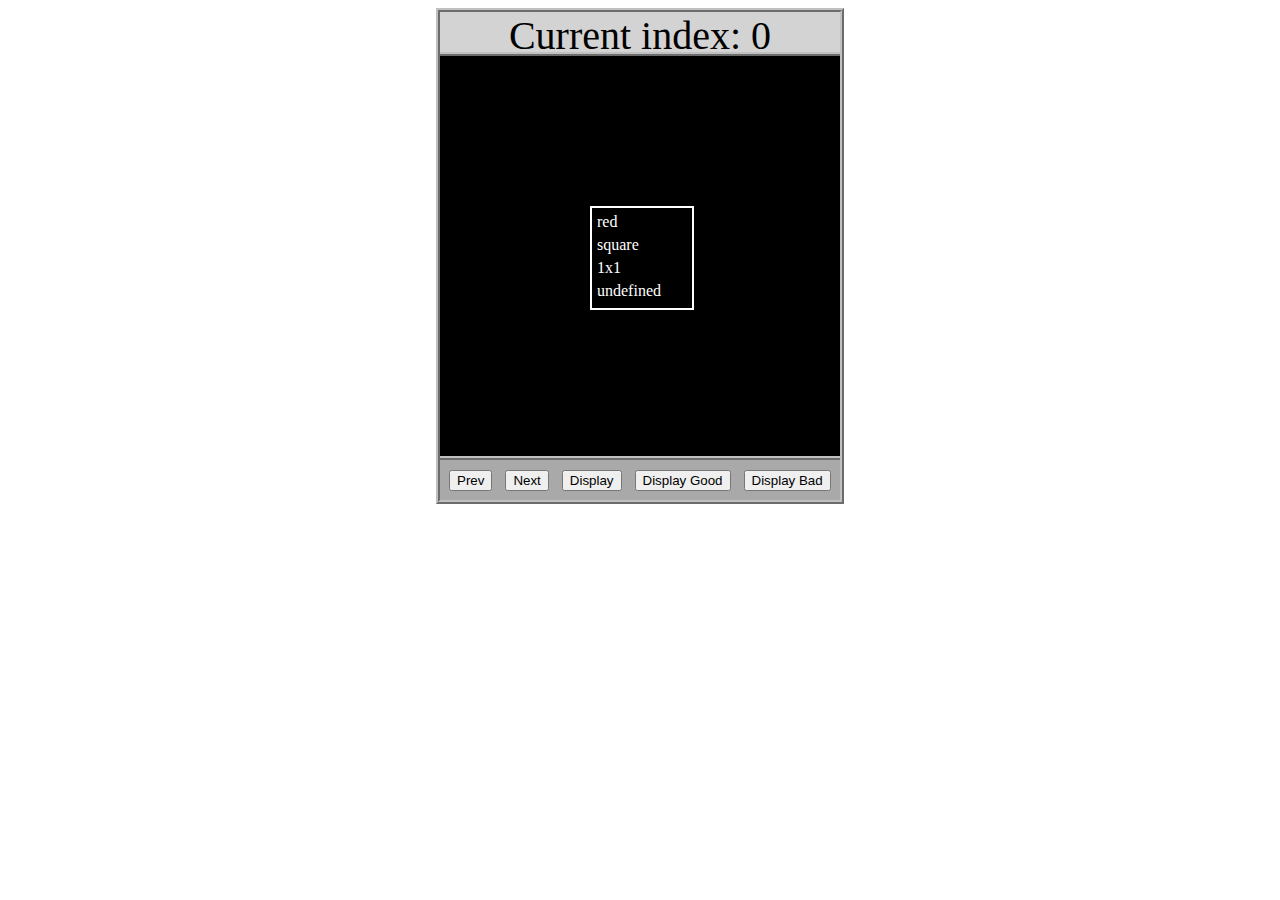
<file: asd-projects/data-shapes/index.html>
<!DOCTYPE html>
<html>
  <head>
    <meta charset="utf-8" />
    <meta name="viewport" content="width=device-width" />
    <title>Data Shapes</title>
    <link rel="stylesheet" href="index.css" />
    <script src="https://code.jquery.com/jquery-3.1.0.js"></script>
    <script src="index.js"></script>
  </head>
  <body>
    <div id="board">
      <div id="info-bar">Current index: 0</div>
      <div id="shape-container">
        <div id="shape"></div>
      </div>
      <div id="button-box">
        <button id="cycle-left">Prev</button>
        <button id="cycle-right">Next</button>
        <button id="execute1">Display</button>
        <button id="execute2">Display Good</button>
        <button id="execute3">Display Bad</button>
      </div>
    </div>
  </body>
</html>
</file>
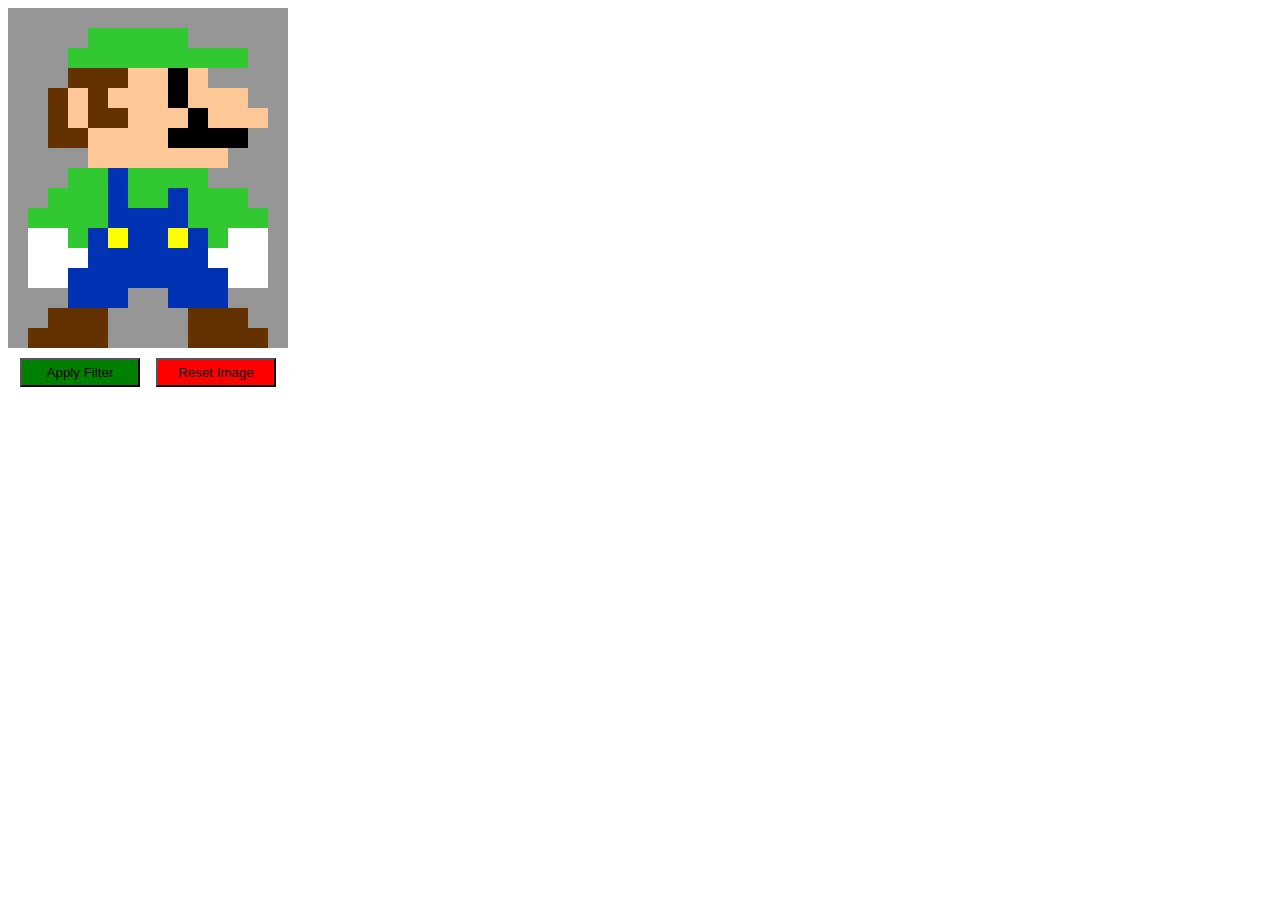
<file: asd-projects/image-filtering/index.html>
<!DOCTYPE html>
<html>
  <head>
    <script src="https://code.jquery.com/jquery-3.1.0.js"></script>
    <meta charset="utf-8" />
    <meta name="viewport" content="width=device-width" />
    <link rel="stylesheet" href="index.css" />
    <script src="image.js"></script>
    <script src="index.js"></script>
    <title>Image Filtering</title>
  </head>
  <body>
    <div id="display"></div>
    <div id="button-box">
      <button id="apply">Apply Filter</button>
      <button id="reset">Reset Image</button>
    </div>
  </body>
</html>
</file>
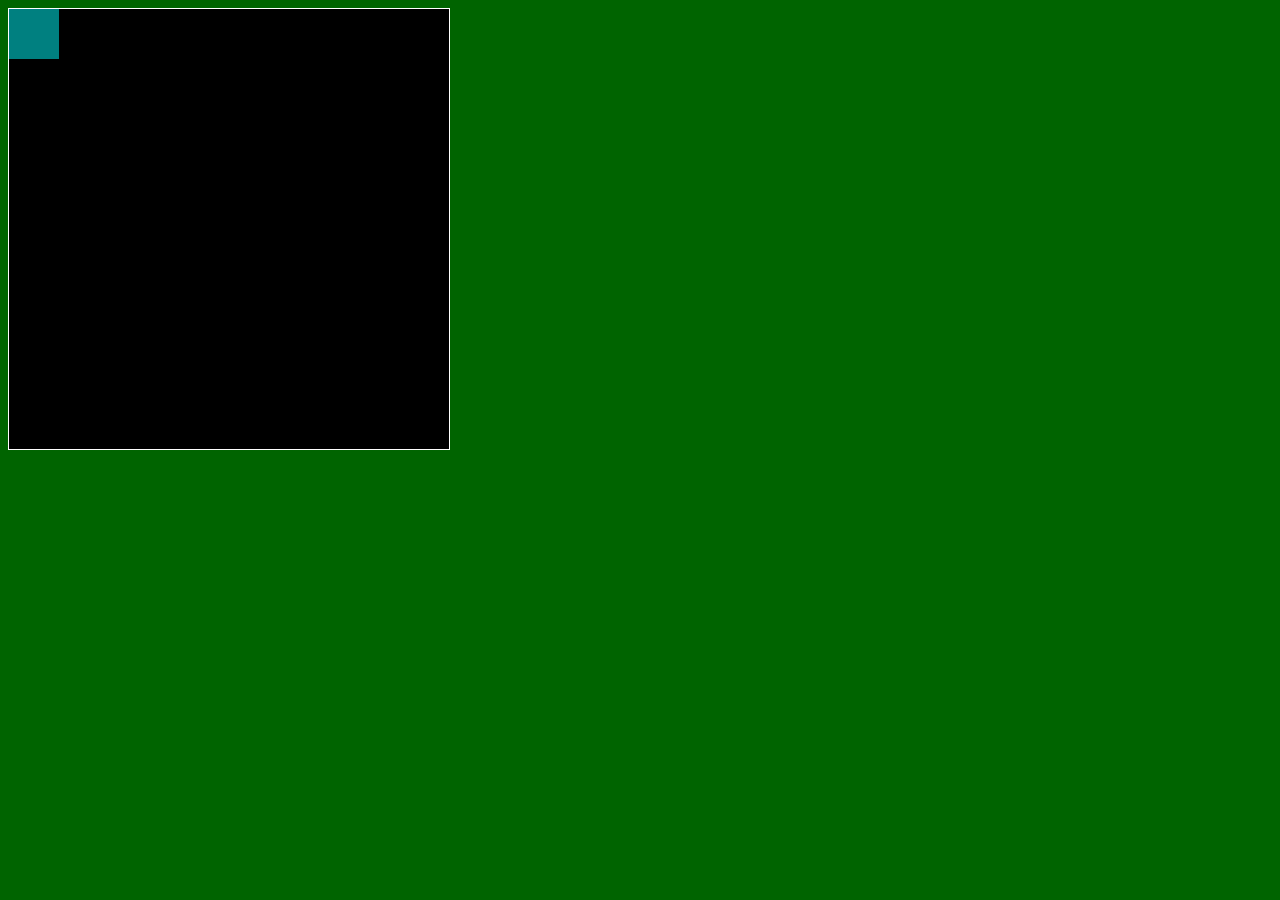
<file: asd-projects/pong/index.html>
<!DOCTYPE html>
<html>
  <head>
    <title>Title</title>
    <!-- Load CSS files -->
    <link rel="stylesheet" type="text/css" href="index.css">
    
    <!-- Load JavaScript files -->
    <script src="jquery.min.js"></script>
    <script src="index.js"></script>
  </head>
  
  <body>
    <div id='board'>
      <div id='gameItem'></div>
    </div>
  </body>
</html>
</file>
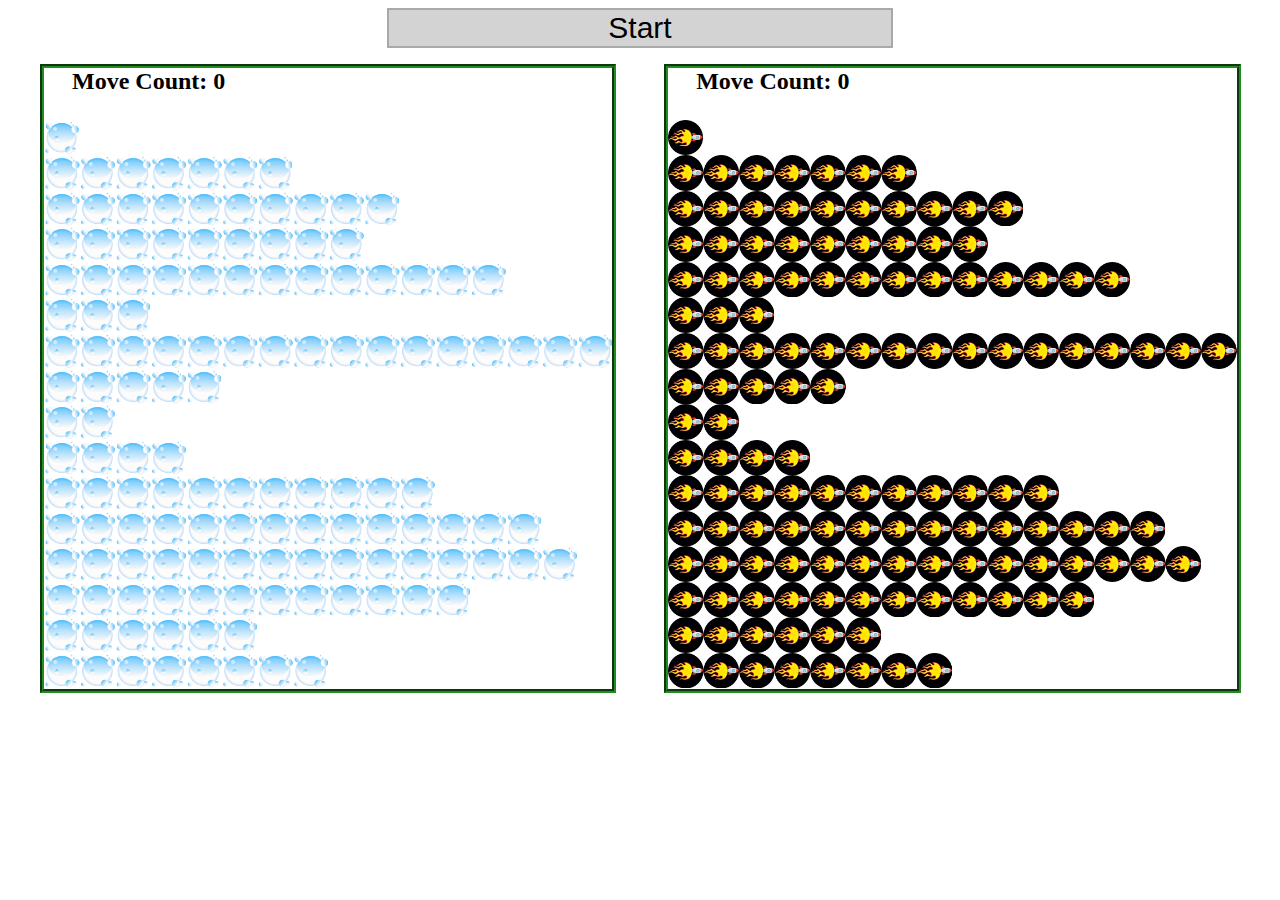
<file: asd-projects/sorting/index.html>
<!DOCTYPE html>
<html>
<head>
    <script src="https://code.jquery.com/jquery-3.1.0.js"></script>    
    <meta charset="utf-8">
    <meta name="viewport" content="width=device-width">
    <link rel="stylesheet" href="index.css">
    <script src="setup.js"></script>
    <script src="index.js"></script>
    <script src="run.js"></script>
    <title>Sorting</title>
</head>
<body>
    <div id="fullContainer">
        <div id="buttonContainer">
          <button id="goButton">Start</button>
        </div>
        <div id="sortContainer">
            <div class="subContainer" id="bubbleArea">
                <h2 id="bubbleCounter">Move Count: 0</h2>
                <div id="displayBubble">

                </div>
            </div>

            <div class="subContainer" id="quickArea">
                <h2 id="quickCounter">Move Count: 0</h2>
                <div id="displayQuick">

                </div>
            </div>
        </div>
    </div>
</body>
</html>
</file>
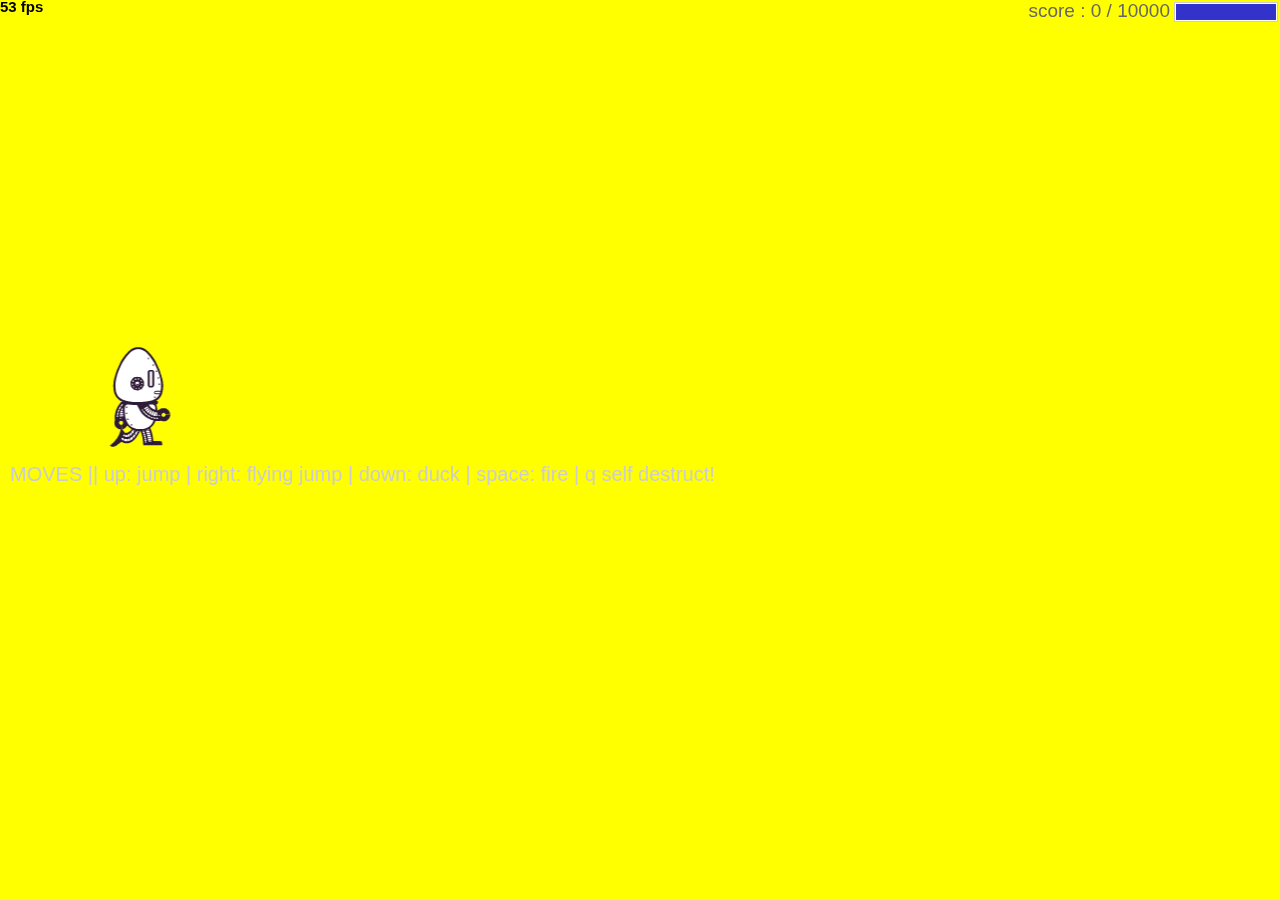
<file: fsd-projects/runtime/index.html>
<!DOCTYPE html>
<html>
  <head>
    <meta charset="utf-8" />

    <title>Operation Spark || Runtime!</title>
    <meta name="description" content="Operation Spark Motion Poem" />
    <meta name="author" content="operationspark.org" />
    <meta name="viewport" content="width=device-width, initial-scale=1.0" />

    <link href="css/bootstrap.min.css" rel="stylesheet" media="screen" />
    <link href="css/style.css" rel="stylesheet" />

    <!-- all core CreateJS and 3rd party libraries are listed here: -->
    <script src="bower_components/lodash/lodash.min.js"></script>
    <script src="bower_components/bluebird/js/browser/bluebird.min.js"></script>
    <script src="js/lib/proton-1.0.0.min.js"></script>
    <script src="bower_components/easeljs/lib/easeljs-0.8.2.min.js"></script>
    <script src="bower_components/PreloadJS/lib/preloadjs-0.6.2.min.js"></script>
    <script src="bower_components/TweenJS/lib/tweenjs.min.js"></script>
    <script src="bower_components/SoundJS/lib/soundjs-0.6.2.min.js"></script>
    <script src="bower_components/opspark-draw/draw.js"></script>
    <script src="bower_components/racket/racket.js"></script>

    <!-- our app javascript code -->
    <script src="js/util/load.js"></script>
    <script src="js/util/spin.min.js"></script>
    <script src="js/util/point.js"></script>
    <script src="js/spritesheet.js"></script>
    <script src="js/world/rules.js"></script>
    <script src="js/particle/particleManager.js"></script>
    <script src="js/orb/orbManager.js"></script>
    <script src="js/projectile/projectileManager.js"></script>
    <script src="js/view/pacifier.js"></script>
    <script src="js/view/background.js"></script>
    <script src="js/view/ground.js"></script>
    <script src="js/view/hud.js"></script>
    <script src="js/player/halle.js"></script>
    <script src="js/player/playerManager.js"></script>
    <script src="js/opspark.js"></script>
    <script src="js/game.js"></script>
    <script src="js/init.js"></script>
    <script src="js/levelData.js"></script>
    <script src="js/runLevels.js"></script>

    <!--Load Additional Scripts Here-->
  </head>
  <body>
    <div id="main">
      <canvas id="canvas" width="500" height="500"></canvas>
    </div>
    <script id="index">
      (function () {
        "use strict";
        background(window);
        makeLevelData(window);
        runLevels(window);
        init(window);
      })();
    </script>
  </body>
</html>
</file>
<file: asd-projects/data-shapes/index.css>
#board {
  width: 400px;
  margin: auto;
  border: silver ridge 4px;
}

#info-bar {
  width: 400px;
  height: 40px;
  background: lightgray;
  font-size: 40px;
  text-align: center;
}

#shape-container {
  width: 400px;
  height: 400px;
  background: black;
  border-top: silver ridge 4px;
  border-bottom: silver ridge 4px;
}

#button-box {
  width: 400px;
  height: 40px;
  background: darkgray;
}

#shape {
  color: white;
  width: 100px;
  height: 100px;
  position: relative;
  top: 150px;
  left: 150px;
  border: white solid 2px;
  display: block;
}

button {
  width: auto;
  height: auto;
  margin: auto;
  margin-top: 10px;
  margin-left: 9px;
}

p {
  margin: 5px;
}
</file>
<file: asd-projects/image-filtering/index.css>
.square {
  width: 20px;
  height: 20px;
  position: absolute;
}

body > div {
  position: relative;
}

#button-box {
  position: relative;
  top: 350px;
}

button {
  width: 120px;
  padding: 5px;
  margin-left: 12px;
}

#apply {
  background: green;
}

#reset {
  background: red;
}
</file>
<file: asd-projects/pong/index.css>
body {
  background-color: darkgreen;
}

#board {
  width: 440px;
  height: 440px;
  border: 1px solid white;
  background-color: black;
  position: relative;
}

#gameItem {
  background-color: teal;
  width: 50px;
  height: 50px;
  position: absolute;
/*   left: 100px; */  /* Uncomment if you want to set a "starting" position */
/*   top: 100px;  */  /* Uncomment if you want to set a "starting" position */
}
</file>
<file: asd-projects/sorting/index.css>
#fullContainer {
    width:100%;
}
#buttonContainer {
    margin:auto;
    width: 40%;
}
#goButton {
    margin: auto;
    width: 100%;
    border: 2px darkgray double;
    background: lightgray;
    font-size: 30px;
}
#sortContainer {
    display: table;
    margin: 0 auto;
    width: 100%;
}
.subContainer {
    display: inline-block;
    width:45%;
    border: 4px forestgreen groove;
    margin-top: 1.25%;
}
#bubbleArea {
    margin-left: 2.5%;
}
#quickArea {
    margin-left: 3.75%;
}
.subContainer > h2 {
    margin-left: 5%;
    height: 32px;
    margin-top: 0;
}
.sortElement {
    background-position: center;
    background-repeat: repeat-x;
    position: absolute;
    left: 0px;
    margin: 0;
    padding: 0;
}
.subContainer > div {
    position: relative;
}
.bubbleElement {
    background: url('img/bubble.png');
    /*border: 2px aqua ridge;*/
}
.quickElement {
    background: url('img/quick.png');
    /*border: 2px firebrick ridge;*/
}
</file>
<file: fsd-projects/runtime/css/style.css>
body, html {
    width: 100%;
    height: 100%;
    margin: 0;
    padding: 0;
    overflow: hidden;
    -moz-user-select: none;
    -webkit-user-select: none;
    -ms-user-select: none;
}
canvas {
    -moz-user-select: none;
    -webkit-user-select: none;
    -ms-user-select: none;
    position:absolute;
}
</file>
